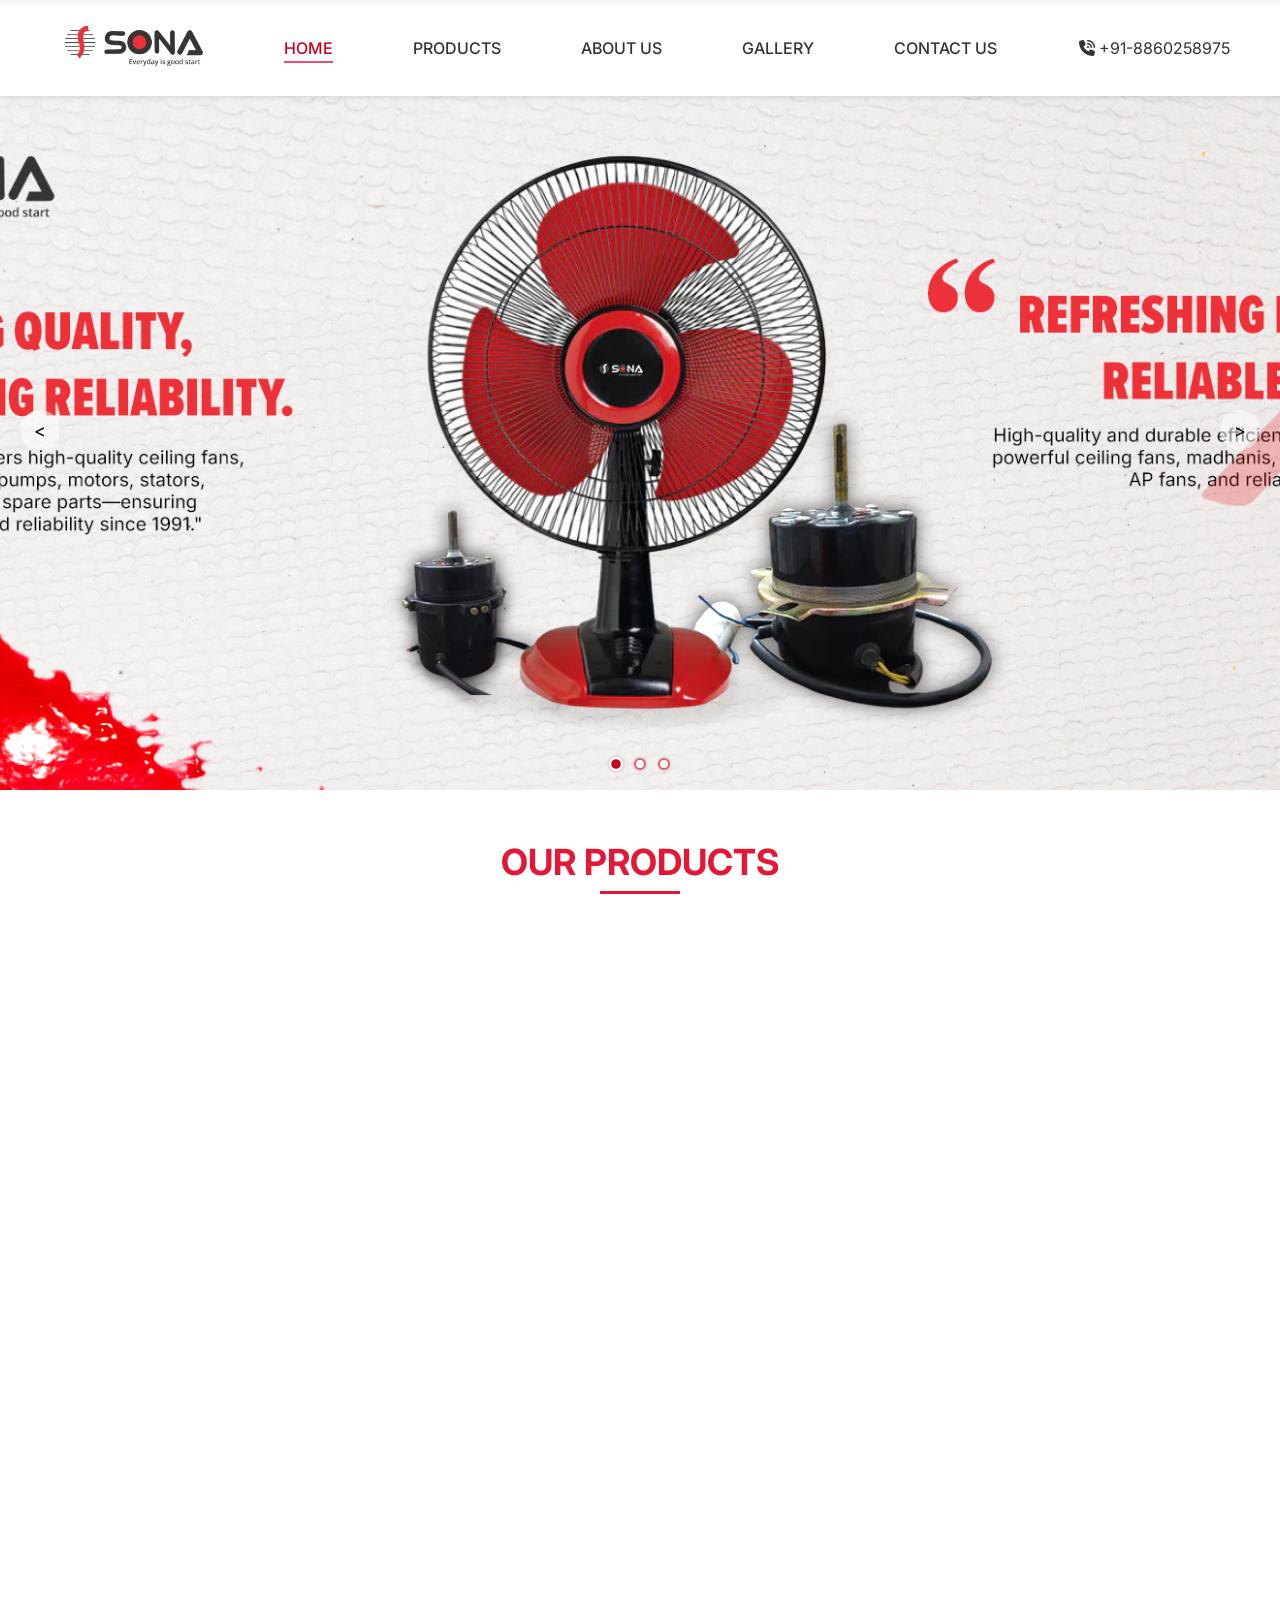
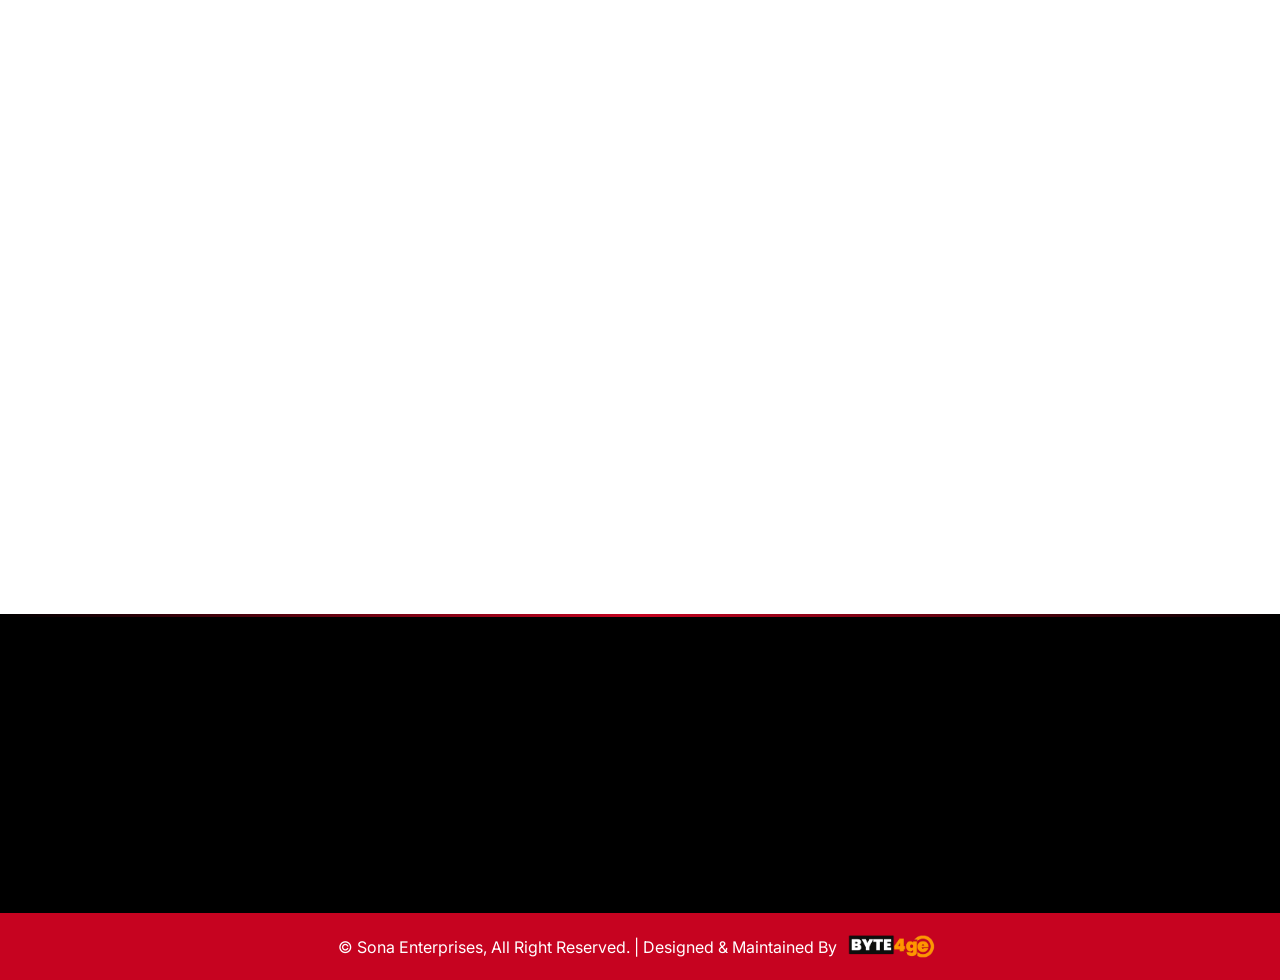
<file: index.html>
<!DOCTYPE html>
<html lang="en">
  <head>
    <meta charset="UTF-8" />
    <meta name="viewport" content="width=device-width, initial-scale=1.0" />
    <title>Sona Enterprises - Everyday is good start</title>
    <!-- Open Graph Meta Tags -->
<meta property="og:title" content="Sona Enterprises - Everyday is good start">
<meta property="og:description" content="Trusted since 1991, Sona Enterprises manufactures high-quality motors, fans, immersion rods, and more.">
<meta property="og:image" content="https://demo-se.byte4ge.in/assets/images/logo/ico.png?V=77.png">
<meta property="og:url" content="https://www.sonaenterprises.in">
<meta property="og:type" content="website">
<meta property="og:site_name" content="Sona Enterprises">
<link rel="icon" href="/assets/images/logo/ico.png?V=77.png" type="image/png" />


<link rel="preconnect" href="https://fonts.googleapis.com">
<link rel="preconnect" href="https://fonts.gstatic.com" crossorigin>
<link href="https://fonts.googleapis.com/css2?family=Inter:ital,opsz,wght@0,14..32,100..900;1,14..32,100..900&display=swap" rel="stylesheet">
<!-- AOS Animation Library -->
<link href="https://unpkg.com/aos@2.3.1/dist/aos.css" rel="stylesheet">
<link rel="stylesheet" href="https://cdnjs.cloudflare.com/ajax/libs/font-awesome/6.7.2/css/all.min.css" integrity="sha512-Evv84Mr4kqVGRNSgIGL/F/aIDqQb7xQ2vcrdIwxfjThSH8CSR7PBEakCr51Ck+w+/U6swU2Im1vVX0SVk9ABhg==" crossorigin="anonymous" referrerpolicy="no-referrer" />

<link rel="stylesheet" href="assets/css/style.css?v=24" />
  </head>
  <body>
    <!-- Page Loader -->
    <div class="page-loader">
      <div class="loader-spinner"></div>
    </div>
    
    <!-- Scroll Progress Indicator -->
    <div class="scroll-progress-container">
      <div class="scroll-progress-bar"></div>
    </div>
    
    <!-- Header Section -->
    <header>
      <div class="logo">
        <div class="logo-text">
          <img src="assets/images/logo.png?V=77.png" width="170" alt="" class="logo-img" />
        </div>
      </div>
      <div class="nav-container">
        <nav>
          <ul>
            <li><a href="/#home">HOME</a></li>
            <li><a href="/#products">PRODUCTS</a></li>
            <li><a href="/about.html">ABOUT US</a></li>
            <li><a href="/gallery.html">GALLERY</a></li>
            <li><a href="/contact.html">CONTACT US</a></li>
          </ul>
        </nav>
      </div>
      <div class="contact-email"><i class="fa-solid fa-phone-volume"></i> +91-8860258975</div>
      <div class="hamburger-menu">
        <div class="bar"></div>
        <div class="bar"></div>
        <div class="bar"></div>
      </div>
    </header>

    <!-- Hero Section -->
    <section class="hero" id="home">
      <div class="hero-slider desktop-slider">
        <div class="slide active">
          <img src="assets/images/banners/banner1.png?V=77.png?v=2"/>
        </div>
        <div class="slide">
          <img
            src="assets/images/banners/banner2.png?V=77.png?v=2"
            alt="Premium Kitchen Chimney"
          />
        </div>
        <div class="slide">
          <img src="assets/images/banners/banner3.png?V=77.png?v=2"/>
        </div>
        <div class="slider-nav">
          <button class="prev-btn">&lt;</button>
          <button class="next-btn">&gt;</button>
        </div>
        <div class="dots">
          <span class="dot active" data-slide="0"></span>
          <span class="dot" data-slide="1"></span>
          <span class="dot" data-slide="2"></span>
        </div>
      </div>

      <!-- Mobile Slider -->
      <div class="hero-slider mobile-slider">
        <div class="mobile-slides-container">
          <div class="mobile-slide active">
            <img src="assets/images/banners/m-banner1.png?V=77.png?v=2" alt="Sona Kitchen Chimney" />
          </div>
          <div class="mobile-slide">
            <img src="assets/images/banners/m-banner2.png?V=77.png?v=2" alt="Premium Kitchen Chimney" />
          </div>
          <div class="mobile-slide">
            <img src="assets/images/banners/m-banner3.png?V=77.png?v=2" alt="Sleek Designer Chimney" />
          </div>
        </div>
        <div class="mobile-dots">
          <span class="mobile-dot active" data-slide="0"></span>
          <span class="mobile-dot" data-slide="1"></span>
          <span class="mobile-dot" data-slide="2"></span>
        </div>
      </div>
    </section>

    <!-- Products Section -->
    <section class="products" id="products">
      <h2>OUR PRODUCTS</h2>
      <div class="product-grid">
        <div class="product-card" data-aos="fade-up" data-aos-delay="100">
          <div class="product-image-container">
            <img
              src="assets/images/products/stator/stator2.png?V=77.png"
              alt="Ceiling Fan"
            />
          </div>
          <div class="product-info">
            <h3>FAN STATOR</h3>
            <p>Enhance your ceiling fan's performance with our high-quality Ceiling Fan Stators, designed for efficiency and durability.</p>
          </div>
          <a href="products.html#fanStatorSection" class="know-more-btn">Know More</a>
        </div>
        <div class="product-card" data-aos="fade-up" data-aos-delay="100">
          <div class="product-image-container">
            <img
              src="assets/images/products/motors/main.png?V=77.png"
              alt="Ceiling Fan"
            />
          </div>
          <div class="product-info">
            <h3>MOTORS</h3>
            <p>Available in 5 Sut, 6 Sut, 1 Inch Bullet (Ring/Latkan), 1 Inch Mini (25mm), 1 Ten (28mm), and 1 Inch Kit (3-Speed/Single Speed) with aluminium and copper winding options</p>
          </div>
          <a href="products.html#motorSection" class="know-more-btn">Know More</a>
        </div>
        <div class="product-card" data-aos="fade-up" data-aos-delay="200">
          <div class="product-image-container">
            <img
              src="assets/images/products/2.png?V=77.png"
              alt="Table Fan"
            />
          </div>
          <div class="product-info">
            <h3>FANS</h3>
            <p>High-performance Bullet Farata available in (16"), All-Purpose Fans (12"), and Ceiling Fans (24", 48") for powerful airflow, efficient cooling, durability and long lasting.</p>
          </div>
          <a href="products.html#FanSection" class="know-more-btn">Know More</a>
        </div>
        <div class="product-card" data-aos="fade-up" data-aos-delay="300">
          <div class="product-image-container">
            <img
              src="assets/images/products/rod/main.png?V=77.png"
              alt="Pedestal Fan"
            />
          </div>
          <div class="product-info">
            <h3>IMMERSION ROD</h3>
            <p>Available in 1000W, 1500W, and 2000W, featuring spiral and Bajaj designs, with waterproof and non-waterproof options in copper, brass, and SS (204, 304)</p>
          </div>
          <a href="products.html#ImmersionRodSection" class="know-more-btn">Know More</a>
        </div>
        <div class="product-card" data-aos="fade-up" data-aos-delay="100">
          <div class="product-image-container">
            <img
              src="assets/images/products/coolerPump/main.png?V=77.png"
              alt="Ceiling Fan"
            />
          </div>
          <div class="product-info">
            <h3>COOLER PUMPS</h3>
            <p>Available in 12W, 18W, and 40W, designed for efficient water circulation and durability</p>
          </div>
          <a href="products.html#CoolerPumpSection" class="know-more-btn">Know More</a>
        </div>
        <div class="product-card" data-aos="fade-up" data-aos-delay="200">
          <div class="product-image-container">
            <img
              src="assets/images/products/coolerBlades/main.png?V=77.png"
              alt="Table Fan"
            />
          </div>
          <div class="product-info">
            <h3>PLASTIC SPARES</h3>
            <p>Durable and high-performance blades designed for efficient airflow and cooling</p>
          </div>
          <a href="products.html#CoolerBladeSection" class="know-more-btn">Know More</a>
        </div>
        <div class="product-card" data-aos="fade-up" data-aos-delay="300">
          <div class="product-image-container">
            <img
              src="assets/images/products/wire/main.png?V=77.png"
              alt="Pedestal Fan"
            />
          </div>
          <div class="product-info">
            <h3>WIRE BUNDLES</h3>
            <p>High-quality 2-core and 3-core bundles with OD > 5mm, ensuring safety and reliability.</p>
          </div>
          <a href="products.html#wireBundleSection" class="know-more-btn">Know More</a>
        </div>
      </div>
    </section>

  

    <!-- About Section -->
    <section class="about-section" id="about">
      <div class="about-container">
        <div class="about-layout">
          <div class="main-about-image" data-aos="fade-right" data-aos-duration="1000">
                <img
                src="assets/images/about/about3.png?V=77.png"
                alt="Optimus Neo Fan"
                />
          </div>
          
          <div class="about-content" data-aos="fade-left" data-aos-duration="1000">
            <h2>ABOUT</h2>
            <p>
              Established in 1991, Sona Enterprises is a trusted name in the electrical goods manufacturing industry. With over three decades of expertise, we specialize in producing high-quality immersion rods, cooler pumps, ceiling fans, madhanis, motors, stators, AP fans, and spare parts such as cooler blades and connectors.
              <br>
With a strong distribution network and a customer-first approach, we continue to power homes and businesses with excellence.


            </p>
            <div class="small-products-grid">
              <div class="small-product" data-aos="zoom-in" data-aos-delay="100">
                <img
                  src="assets/images/about/about4.png?V=77.png"
                  alt="Solarium Qube IOT"
                />
              </div>
              <div class="small-product" data-aos="zoom-in" data-aos-delay="200">
                <img
                  src="assets/images/about/about2.png?V=77.png"
                  alt="Designer Fan"
                />
              </div>
              <div class="small-product" data-aos="zoom-in" data-aos-delay="300">
                <img
                  src="assets/images/about/about1.png?V=77.png"
                  alt="Energion Fan"
                />
              </div>
              <div class="small-product" data-aos="zoom-in" data-aos-delay="400">
                <img
                  src="assets/images/about/about5.png?V=77.png"
                  alt="Designer Fan"
                />
              </div>
            </div>
          </div>
        </div>
      </div>
    </section>

    <!-- Contact Form Section -->
    <section class="contact-form" id="contact">
      <h2 data-aos="fade-up">Contact Us</h2>
      <div class="contact-container">
        <div class="logo-container" data-aos="fade-right">
          <img
            src="assets/images/logo.png?V=77.png"
            alt="Sona Enterprises Logo"
            class="contact-logo"
          />
        </div>
        <h3 class="contact-heading" data-aos="fade-up">Drop your queries here:</h3>
        <form action="/_controller/ContactFormHandeler.php" method="post" id="query-form">
          <div class="form-group" data-aos="fade-up" data-aos-delay="100">
            <input type="text" id="name" name="name" required />
            <label for="name">Name*</label>
          </div>
          <div class="form-group" data-aos="fade-up" data-aos-delay="200">
            <input type="email" id="email" name="email" required />
            <label for="email">Email*</label>
          </div>
          <div class="form-group" data-aos="fade-up" data-aos-delay="300">
            <input type="tel" id="phone" name="phone" required />
            <label for="phone">Phone Number*</label>
          </div>
          <div class="form-group" data-aos="fade-up" data-aos-delay="400">
            <textarea id="message" name="message" required></textarea>
            <label for="message">Message*</label>
          </div>
          <button type="submit" class="submit-btn" data-aos="fade-up" data-aos-delay="500">SUBMIT</button>
        </form>
      </div>
    </section>

    <!-- Footer Section -->
    <footer class="main-footer">
      <div class="footer-content">
        <div class="footer-column" data-aos="fade-up" data-aos-delay="100">
          <h3 class="footer-heading">Address:</h3>
          <p class="footer-text">
            Office: J - 187 Sector - 1 Bawana, DSIIDC
            Industrial Area, 
            Delhi 110039
            
          </p>
          <h3 class="footer-heading">GSTIN</h3>
          <p class="footer-text">
            07AAKPJ4486D1ZM
            
          </p>
        </div>

        <div class="footer-column" data-aos="fade-up" data-aos-delay="200">
          <h3 class="footer-heading">Quick Links</h3>
          <ul class="footer-links">
            <li><a href="/#home">Home</a></li>
            <li><a href="/#about">About Us</a></li>
            <li><a href="/#contact">Contact Us</a></li>
            <li><a href="/#products">Products</a></li>
          </ul>
        </div>

        <div class="footer-column" data-aos="fade-up" data-aos-delay="300">
          <h3 class="footer-heading">Customer Supports</h3>
          <p class="footer-text">
            Phone No: +91-8860258975, 011-23616365<br />Email: jvarun@gmail.com
          </p>
        </div>
      </div>

      <div class="copyright-bar">
        <p class="copyright-text">
          © Sona Enterprises, All Right Reserved. | Designed & Maintained By
          <a href="https://byte4ge.com"
            ><img
              src="assets/images/logo/byte4ge.png?V=77.png"
              width="100"
              alt="Byte4ge"
          /></a>
        </p>
      </div>
    </footer>

    
    <script src="https://unpkg.com/aos@2.3.1/dist/aos.js"></script>
    <script src="https://code.jquery.com/jquery-3.6.0.min.js"></script>
    <script src="assets/js/script.js?v=23"></script>
  </body>
</html>
</file>
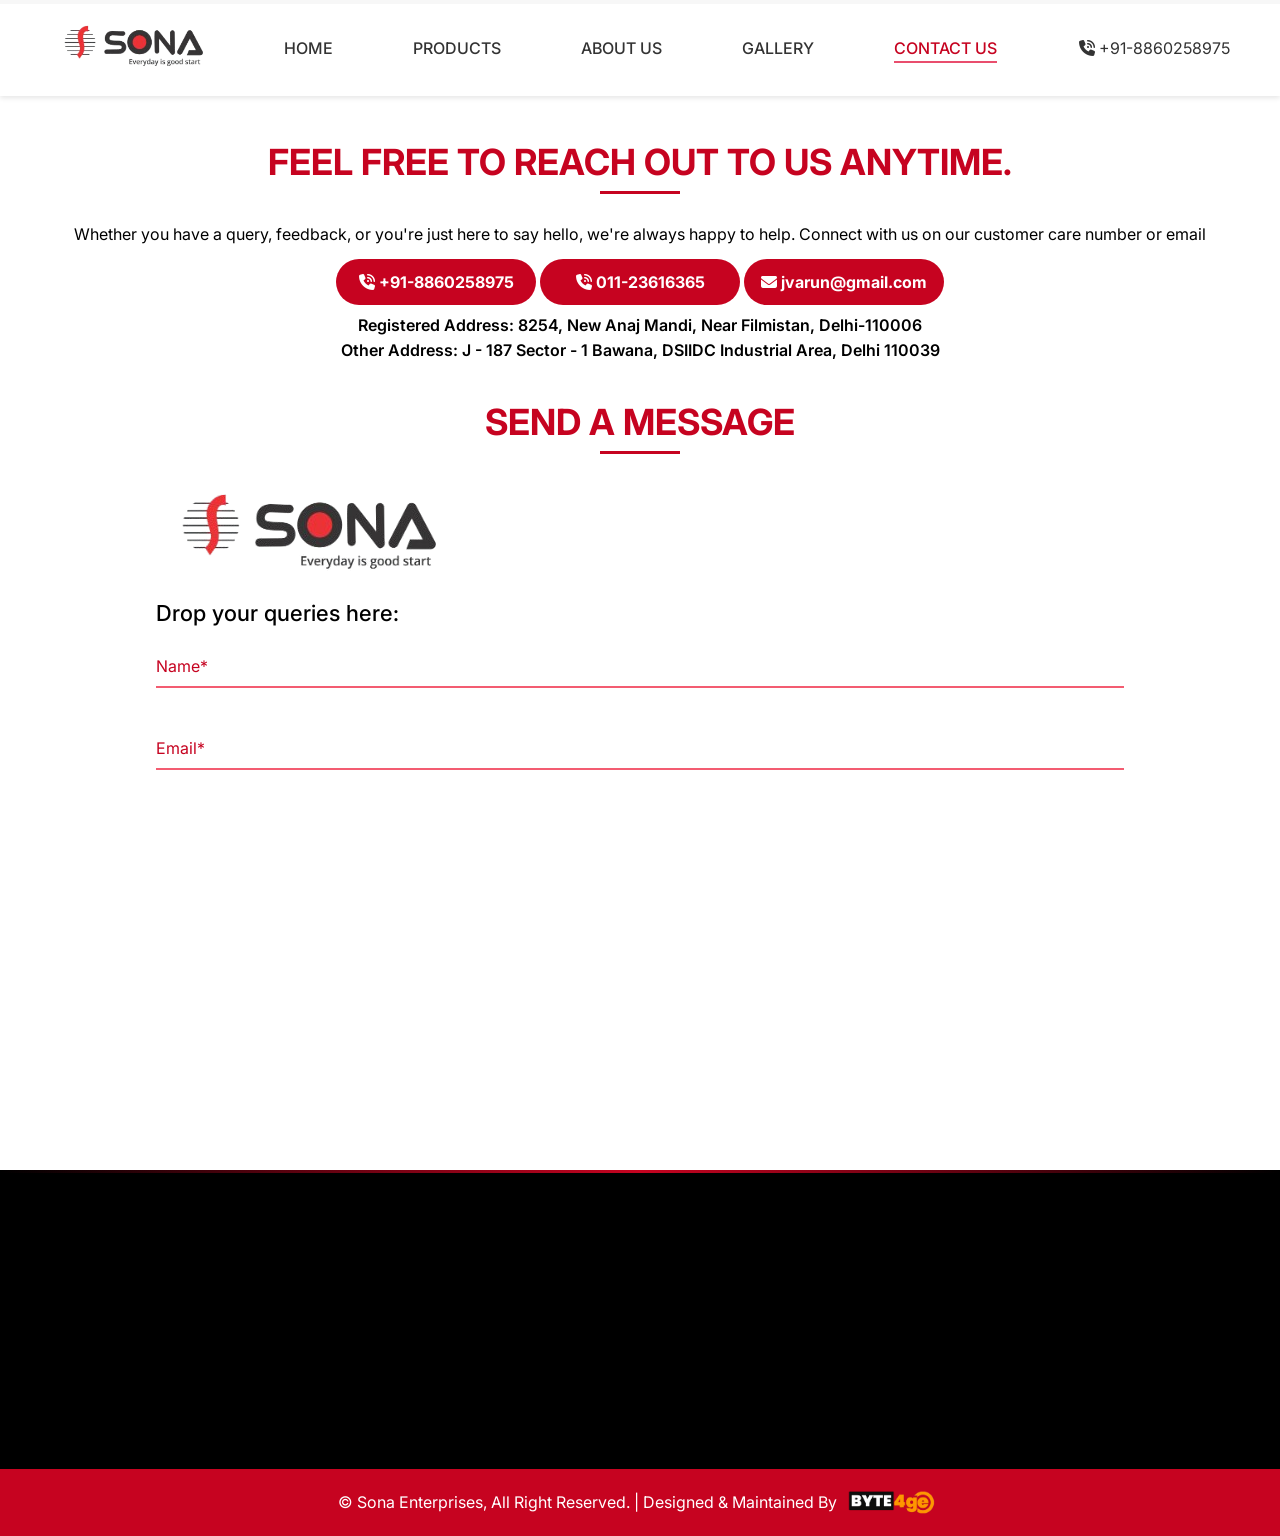
<file: contact.html>
<!DOCTYPE html>
<html lang="en">
  <head>
    <meta charset="UTF-8" />
    <meta name="viewport" content="width=device-width, initial-scale=1.0" />
    <title>Sona Enterprises - Powering Innovation, Crafting Excellence</title>
    <!-- Open Graph Meta Tags -->
<meta property="og:title" content="Sona Enterprises - Powering Innovation, Crafting Excellence">
<meta property="og:description" content="Trusted since 1991, Sona Enterprises manufactures high-quality motors, fans, immersion rods, and more.">
<meta property="og:image" content="https://www.sonaenterprise.in/og-image.jpg">
<meta property="og:url" content="https://www.sonaenterprises.in">
<meta property="og:type" content="website">
<meta property="og:site_name" content="Sona Enterprises">
<link rel="icon" href="assets/images/logo/ico.png" type="image/png" />

    <link rel="stylesheet" href="assets/css/style.css?v=23" />
    <link rel="preconnect" href="https://fonts.googleapis.com">
<link rel="preconnect" href="https://fonts.gstatic.com" crossorigin>
<link href="https://fonts.googleapis.com/css2?family=Inter:ital,opsz,wght@0,14..32,100..900;1,14..32,100..900&display=swap" rel="stylesheet">
    <!-- AOS Animation Library -->
    <link href="https://unpkg.com/aos@2.3.1/dist/aos.css" rel="stylesheet">

    <link rel="stylesheet" href="https://cdnjs.cloudflare.com/ajax/libs/font-awesome/6.7.2/css/all.min.css" integrity="sha512-Evv84Mr4kqVGRNSgIGL/F/aIDqQb7xQ2vcrdIwxfjThSH8CSR7PBEakCr51Ck+w+/U6swU2Im1vVX0SVk9ABhg==" crossorigin="anonymous" referrerpolicy="no-referrer" />
  </head>
  <body>
    <!-- Page Loader -->
    <div class="page-loader">
      <div class="loader-spinner"></div>
    </div>
    
    <!-- Scroll Progress Indicator -->
    <div class="scroll-progress-container">
      <div class="scroll-progress-bar"></div>
    </div>
    
    <!-- Header Section -->
    <header>
      <div class="logo">
        <div class="logo-text">
          <img src="assets/images/logo.png" width="170" alt="" class="logo-img" />
        </div>
      </div>
      <div class="nav-container">
        <nav>
          <ul>
            <li><a href="/#home">HOME</a></li>
            <li><a href="/#products">PRODUCTS</a></li>
            <li><a href="/about.html">ABOUT US</a></li>
            <li><a href="/gallery.html">GALLERY</a></li>
            <li><a href="/contact.html">CONTACT US</a></li>
          </ul>
        </nav>
      </div>
      <div class="contact-email"><i class="fa-solid fa-phone-volume"></i> +91-8860258975</div>
      <div class="hamburger-menu">
        <div class="bar"></div>
        <div class="bar"></div>
        <div class="bar"></div>
      </div>
    </header>

<style>
    .call-btn{
    display: inline-block;
    background: linear-gradient(to bottom, #c60320, #c60320);
    color: white;
    padding: 13px 0;
    width: 200px;
    border-radius: 30px;
    text-decoration: none;
    font-weight: bold;
    font-size: 16px;
    text-align: center;
    transition: all 0.2s cubic-bezier(0.175, 0.885, 0.32, 1.275);
    position: relative;
    bottom: 10px;
    margin: 25px auto 0 auto;
    z-index: 3;
    }

    .call-btn:hover{
    transform: scale(1.05) translateY(-5px);    
    background: linear-gradient(to bottom, #e30a2e, #c60320);
}


.address{
    margin:0 0 5px 0;
    font-size: 16px;
    font-weight: 600;
}
.address2{
    margin:0 0 40px 0;
    font-size: 16px;
    font-weight: 600;
}
</style>

  
    <!-- Contact Form Section -->
    <section class="contact-form" id="contact">
        <div class="contact-details">
            <h2>Feel free to reach out to us anytime.</h2>
            <p>Whether you have a query, feedback, or you're just here to say hello, we're always happy to help. Connect with us on our customer care number or email</p>
            <a href="tel:+91-8860258975" class="call-btn"><i class="fa-solid fa-phone-volume"></i> +91-8860258975</a>
            <a href="tel:011-23616365" class="call-btn"><i class="fa-solid fa-phone-volume"></i> 011-23616365</a>
            <a href="mailto:jvarun@gmail.com" class="call-btn"><i class="fa-solid fa-envelope"></i> jvarun@gmail.com</a>
            <p class="address">Registered Address: 8254, New Anaj Mandi, Near Filmistan, Delhi-110006</p>
            <p class="address2">Other Address: J - 187 Sector - 1 Bawana, DSIIDC Industrial Area, Delhi 110039</p>
           
        </div>
      <h2 data-aos="fade-up">Send a message</h2>
      <div class="contact-container">
        <div class="logo-container" data-aos="fade-right">
          <img
            src="assets/images/logo.png"
            alt="Sona Enterprises Logo"
            class="contact-logo"
          />
        </div>
        <h3 class="contact-heading" data-aos="fade-up">Drop your queries here:</h3>
        <form action="/_controller/ContactFormHandeler.php" method="post" id="query-form">
          <div class="form-group" data-aos="fade-up" data-aos-delay="100">
            <input type="text" id="name" name="name" required />
            <label for="name">Name*</label>
          </div>
          <div class="form-group" data-aos="fade-up" data-aos-delay="200">
            <input type="email" id="email" name="email" required />
            <label for="email">Email*</label>
          </div>
          <div class="form-group" data-aos="fade-up" data-aos-delay="300">
            <input type="tel" id="phone" name="phone" required />
            <label for="phone">Phone Number*</label>
          </div>
          <div class="form-group" data-aos="fade-up" data-aos-delay="400">
            <textarea id="message" name="message" required></textarea>
            <label for="message">Message*</label>
          </div>
          <button type="submit" class="submit-btn" data-aos="fade-up" data-aos-delay="500">SUBMIT</button>
        </form>
      </div>
    </section>

     <!-- Footer Section -->
     <footer class="main-footer">
      <div class="footer-content">
        <div class="footer-column" data-aos="fade-up" data-aos-delay="100">
          <h3 class="footer-heading">Address:</h3>
          <p class="footer-text">
            Office: J - 187 Sector - 1 Bawana, DSIIDC
            Industrial Area, 
            Delhi 110039
            
          </p>
          <h3 class="footer-heading">GSTIN</h3>
          <p class="footer-text">
            07AAKPJ4486D1ZM
            
          </p>
        </div>

        <div class="footer-column" data-aos="fade-up" data-aos-delay="200">
          <h3 class="footer-heading">Quick Links</h3>
          <ul class="footer-links">
            <li><a href="/#home">Home</a></li>
            <li><a href="/#about">About Us</a></li>
            <li><a href="/#contact">Contact Us</a></li>
            <li><a href="/#products">Products</a></li>
          </ul>
        </div>

        <div class="footer-column" data-aos="fade-up" data-aos-delay="300">
          <h3 class="footer-heading">Customer Supports</h3>
          <p class="footer-text">
            Phone No: +91-8860258975, 011-23616365<br />Email: jvarun@gmail.com
          </p>
        </div>
      </div>

      <div class="copyright-bar">
        <p class="copyright-text">
          © Sona Enterprises, All Right Reserved. | Designed & Maintained By
          <a href="https://byte4ge.com"
            ><img
              src="assets/images/logo/byte4ge.png?V=77.png"
              width="100"
              alt="Byte4ge"
          /></a>
        </p>
      </div>
    </footer>
     


    
    <script src="https://unpkg.com/aos@2.3.1/dist/aos.js"></script>
    <script src="https://code.jquery.com/jquery-3.6.0.min.js"></script>
    <script src="assets/js/script.js"></script>
  </body>
</html>
</file>
<file: assets/css/style.css>
/* Global Styles */
* {
    margin: 0;
    padding: 0;
    box-sizing: border-box;
    /* font-family: "poppins", sans-serif; */
    font-family: "Inter", sans-serif;
}

body {
    overflow-x: hidden;
    width: 100%;
    max-width: 100%;
    position: relative;
    padding-top: 70px; /* Adjust based on your header height */
}

html {
    overflow-x: hidden;
    max-width: 100%;
    scroll-behavior: smooth;
    -webkit-font-smoothing: antialiased;
    -moz-osx-font-smoothing: grayscale;
}

/* Custom Scrollbar Styling */
::-webkit-scrollbar {
    width: 12px;
}

::-webkit-scrollbar-track {
    background: #f0f0f0;
    border-radius: 10px;
    box-shadow: inset 0 0 5px rgba(0, 0, 0, 0.1);
}

::-webkit-scrollbar-thumb {
    background: linear-gradient(45deg, #c60320, #ff3352);
    border-radius: 10px;
    border: 2px solid #f0f0f0;
    background-size: 400% 400%;
    animation: scrollbarGradient 3s ease infinite;
}

::-webkit-scrollbar-thumb:hover {
    background: linear-gradient(45deg, #a00018, #e3001e);
    border-width: 1px;
    box-shadow: 0 0 8px rgba(198, 3, 32, 0.7);
}

@keyframes scrollbarGradient {
    0% {
        background-position: 0% 50%;
    }
    50% {
        background-position: 100% 50%;
    }
    100% {
        background-position: 0% 50%;
    }
}

/* Firefox Scrollbar */
* {
    scrollbar-width: thin;
    scrollbar-color: #c60320 #f0f0f0;
}

/* Prevent scrolling when mobile menu is open */
body.no-scroll {
    overflow: hidden;
}

/* Custom Animations */
@keyframes float {
    0% {
        transform: translateY(0px);
    }
    50% {
        transform: translateY(-5px);
    }
    100% {
        transform: translateY(0px);
    }
}

@keyframes pulse {
    0% {
        transform: scale(1);
    }
    50% {
        transform: scale(1.03);
    }
    100% {
        transform: scale(1);
    }
}

@keyframes fadeIn {
    from {
        opacity: 0;
    }
    to {
        opacity: 1;
    }
}

@keyframes slideInFromLeft {
    0% {
        transform: translateX(-50%);
        opacity: 0;
    }
    100% {
        transform: translateX(0);
        opacity: 1;
    }
}

@keyframes slideInFromRight {
    0% {
        transform: translateX(50%);
        opacity: 0;
    }
    100% {
        transform: translateX(0);
        opacity: 1;
    }
}

@keyframes spinner {
    0% { transform: rotate(0deg); }
    100% { transform: rotate(360deg); }
}

/* Header Styles */
header {
    display: grid;
    grid-template-columns: 1fr auto 1fr;
    align-items: center;
    padding: 20px 50px;
    background-color: white;
    box-shadow: 0 2px 5px rgba(0,0,0,0.1);
    animation: fadeIn 0.5s ease-out;
    position: fixed;
    top: 0;
    left: 0;
    width: 100%;
    z-index: 1000;
    transition: all 0.3s ease;
}

.logo {
    display: flex;
    align-items: center;
    grid-column: 1;
    justify-self: start;
}

.logo-img {
    animation: pulse 2s infinite ease-in-out;
}

.logo-text h1 {
    color: #e94e6d;
    font-size: 24px;
    font-weight: bold;
    line-height: 1;
}

.logo-text h2 {
    color: #e94e6d;
    font-size: 18px;
    font-weight: normal;
    line-height: 1;
}

/* Hamburger Menu Styles */
.hamburger-menu {
    display: none;
    flex-direction: column;
    justify-content: space-between;
    width: 30px;
    height: 21px;
    cursor: pointer;
    z-index: 1001;
}

.hamburger-menu:hover, 
.hamburger-menu:active {
    opacity: 0.8;
}

.hamburger-menu .bar {
    height: 3px;
    width: 100%;
    background-color: #c60320;
    border-radius: 3px;
    transition: all 0.3s ease;
}

.hamburger-menu.active .bar:nth-child(1) {
    transform: translateY(9px) rotate(45deg);
}

.hamburger-menu.active .bar:nth-child(2) {
    opacity: 0;
}

.hamburger-menu.active .bar:nth-child(3) {
    transform: translateY(-9px) rotate(-45deg);
}

/* Desktop navigation styles */
.nav-container {
    display: flex;
    align-items: center;
    grid-column: 2;
    justify-content: center;
}

.contact-email {
    grid-column: 3;
    text-align: right;
    font-size: 16px;
    color: #333;
    animation: fadeIn 0.5s ease-out 0.3s forwards;
    opacity: 1;
    justify-self: end;
    margin-right: 0;
    position: absolute;
    right: 50px;
    top: 50%;
    transform: translateY(-50%);
}

nav ul {
    display: flex;
    list-style: none;
}

nav ul li {
    margin: 0 40px;
    position: relative;
    animation: fadeIn 0.3s ease-out forwards;
    opacity: 0;
}

nav ul li:nth-child(1) { animation-delay: 0.1s; }
nav ul li:nth-child(2) { animation-delay: 0.2s; }
nav ul li:nth-child(3) { animation-delay: 0.3s; }
nav ul li:nth-child(4) { animation-delay: 0.4s; }

nav ul li a {
    text-decoration: none;
    color: #333;
    font-weight: 500;
    font-size: 16px;
    transition: color 0.2s ease;
    padding-bottom: 5px;
    position: relative;
}

nav ul li a:hover {
    color: #e94e6d;
}

nav ul li a::after {
    content: '';
    position: absolute;
    width: 0;
    height: 2px;
    background: #e94e6d;
    bottom: 0;
    left: 0;
    transition: width 0.2s ease;
}

nav ul li a:hover::after {
    width: 100%;
}

/* Active navigation link styling */
nav ul li a.active {
    color: #c60320;
}

nav ul li a.active::after {
    width: 100%;
}

/* Hero Section Styles */
.hero {
  
    position: relative;
    height:80vh;
    width: 100%;
    overflow: hidden;
    background-color: white;
}

.hero-slider {
    width: 100%;
    height: 100%;
    position: relative;
    background-color: white;
}

.slide {
    width: 100%;
    height: 100%;
    position: absolute;
    top: 0;
    left: 0;
    opacity: 0;
    transition: opacity 0.5s ease;
    background-color: white;
    display: flex;
    align-items: center;
    justify-content: center;
}

.slide.active {
    opacity: 1;
}

.slide img {
    width: 100%;
    height: 100%;
    object-fit: cover;
    object-position: center;
}

.slider-nav {
    position: absolute;
    top: 50%;
    left: 0;
    right: 0;
    transform: translateY(-50%);
    display: flex;
    justify-content: space-between;
    padding: 0 20px;
    z-index: 15;
}

.slider-nav button {
    background-color: rgba(255, 255, 255, 0.5);
    border: none;
    width: 40px;
    height: 40px;
    border-radius: 50%;
    font-size: 18px;
    cursor: pointer;
    transition: all 0.2s ease;
}

.slider-nav button:hover {
    background-color: rgba(255, 255, 255, 0.9);
    transform: scale(1.1);
    box-shadow: 0 0 10px rgba(0, 0, 0, 0.2);
}

.dots {
    position: absolute;
    bottom: 20px;
    left: 50%;
    transform: translateX(-50%);
    display: flex;
    z-index: 15;
}

.dot {
    width: 12px;
    height: 12px;
    border-radius: 50%;
    background-color: rgba(255, 255, 255, 0.5);
    border: 2px solid rgba(198, 3, 32, 0.6);
    margin: 0 6px;
    cursor: pointer;
    transition: all 0.2s ease;
    box-shadow: 0 0 3px rgba(0, 0, 0, 0.3);
}

.dot:hover {
    background-color: rgba(255, 255, 255, 0.8);
    transform: scale(1.2);
}

.dot.active {
    background-color: #c60320;
    border-color: white;
    transform: scale(1.2);
}

/* Products Section Styles */
.products {
    padding: 50px 0;
    text-align: center;
    /* background-color: #f8f8f8; */
}

.products h2 {
    font-size: 36px;
    margin-bottom: 40px;
    color: #e21836;
    text-transform: uppercase;
    font-weight: bold;
    position: relative;
}

.products h2::after {
    content: '';
    position: absolute;
    bottom: -10px;
    left: 50%;
    transform: translateX(-50%);
    width: 80px;
    height: 3px;
    background-color: #e21836;
    animation: pulse 1.5s infinite;
}

.product-grid {
    display: flex;
    flex-wrap: wrap;
    justify-content: center;
    gap: 80px;
    padding: 0 50px;
    max-width: 90%;
    margin: 0 auto;
}

.product-card {
    width: 445px;
    height: 645px;
    border-radius: 16px;
    overflow: hidden;
    background-color: white;
    display: flex;
    flex-direction: column;
    position: relative;
    box-shadow: 0 4px 4px rgba(0, 0, 0, 0.25);
    margin-bottom: 20px;
    background-image: url(/assets/images/product-card-bg.png);
    transition: transform 0.3s ease, box-shadow 0.3s ease;
    /* border: 2px solid transparent; */
    perspective: 1000px;
}

.product-card::before {
    content: '';
    position: absolute;
    top: 0;
    left: 0;
    width: 100%;
    height: 100%;
    background: linear-gradient(135deg, rgba(198, 3, 32, 0), rgba(198, 3, 32, 0));
    z-index: 1;
    transition: background 0.5s ease;
    pointer-events: none;
}

.product-card:hover {
    transform: translateY(-10px) rotateX(3deg);
    box-shadow: 0 20px 40px rgba(0, 0, 0, 0.2);
    /* border: 2px solid rgba(198, 3, 32, 0.3); */
}

.product-card:hover::before {
    background: linear-gradient(135deg, rgba(198, 3, 32, 0.1), rgba(198, 3, 32, 0));
}

.product-card::after {
    content: '';
    position: absolute;
    top: -100%;
    left: -100%;
    width: 50%;
    height: 50%;
    background: rgba(255, 255, 255, 0.1);
    transform: rotate(45deg);
    transition: all 0.4s ease;
    opacity: 0;
}

.product-card:hover::after {
    top: 120%;
    left: 120%;
    opacity: 0.8;
}

.product-image-container {
    height: 355.5px;
    display: flex;
    align-items: center;
    justify-content: center;
    padding: 20px;
    position: relative;
    overflow: hidden;
    z-index: 2;
    transition: transform 0.3s ease;
}

.product-card:hover .product-image-container {
    transform: translateZ(20px);
}

.product-card img {
    width: 80%;
    max-height: 266px;
    object-fit: contain;
    display: block;
    margin: 0 auto;
    transition: transform 0.3s cubic-bezier(0.175, 0.885, 0.32, 1.275), filter 0.3s ease;
    filter: drop-shadow(0 5px 15px rgba(0, 0, 0, 0.1));
}

.product-card:hover img {
    transform: scale(1.1) rotate(3deg) translateZ(10px);
    filter: drop-shadow(0 10px 20px rgba(0, 0, 0, 0.15));
}

.product-info {
    padding: 0 20px;
    text-align: left;
    margin-top: 25px;
    position: relative;
    z-index: 2;
    transition: transform 0.2s ease;
    text-align: center;
}

.product-card:hover .product-info {
    transform: translateY(-5px) translateZ(10px);
}

.product-info h3 {
    color: #707070;
    font-size: 16px;
    line-height: 1.3;
    font-weight: 400;
    margin-bottom: 50px;
    /* text-align: left; */
    
    transition: color 0.2s ease;
}

.product-card:hover .product-info h3 {
    color: #444444;
}

.know-more-btn {
    display: block;
    margin: auto;
    background: linear-gradient(to bottom, #c60320, #c60320);
    color: white;
    padding: 13px 0;
    width: 150px;
    border-radius: 30px;
    text-decoration: none;
    font-weight: bold;
    font-size: 16px;
    text-align: center;
    transition: all 0.2s cubic-bezier(0.175, 0.885, 0.32, 1.275);
    box-shadow: 0 0 4px rgba(255, 255, 255, 1), 0 4px 4px rgba(0, 0, 0, 0.15);
    position: relative;
    bottom: 20px;
    margin: 35px auto 0 auto;
    /* overflow: hidden; */
    z-index: 3;
}

.product-card:hover .know-more-btn {
    transform: scale(1.05) translateY(-5px);
    box-shadow: 0 0 15px rgba(198, 3, 32, 0.5), 0 8px 15px rgba(0, 0, 0, 0.2);
    background: linear-gradient(to bottom, #e30a2e, #c60320);
}

.know-more-btn::before {
    content: '';
    position: absolute;
    top: 0;
    left: -100%;
    width: 100%;
    height: 100%;
    background: linear-gradient(90deg, transparent, rgba(255, 255, 255, 0.3), transparent);
    transition: 0.3s;
}

.know-more-btn:hover::before {
    left: 100%;
}

.know-more-btn:hover {
    background-color: #a30016;
    transform: scale(1.05);
    box-shadow: 0 0 8px rgba(255, 255, 255, 1), 0 8px 8px rgba(0, 0, 0, 0.2);
}

/* About Section Styles */
.about-section {
    padding: 70px 0;
    text-align: center;
    /* background-color: #f9f9f9; */
}

.about-section h2 {
    font-size: 36px;
    /* margin-bottom: 40px; */
    color: #c60320;
    text-transform: uppercase;
    font-weight: bold;
    position: relative;
}

.about-section h2::after {
    content: '';
    position: absolute;
    bottom: -10px;
    left: 0;
    width: 50px;
    height: 3px;
    background-color: #c60320;
    animation: pulse 1.5s infinite;
}

.about-container {
    max-width: 80%;
    margin: 0 auto;
    padding: 0 20px;
}

.about-layout {
    display: flex;
    flex-direction: row;
    gap: 50px;
    align-items: flex-start;
    background-size: cover;
}

.main-about-image {
    flex: 0 0 417px;
    height: 525px;
    border-radius: 10px;
    overflow: hidden;
    /* box-shadow: rgba(0, 0, 0, 0.15) 1.95px 1.95px 2.6px; */
    position: relative;
}

.main-about-image::before {
    content: '';
    position: absolute;
    top: 0;
    left: 0;
    width: 100%;
    height: 100%;
    background: linear-gradient(to bottom, rgba(198, 3, 32, 0.2), transparent);
    z-index: 1;
    opacity: 0;
    transition: opacity 0.3s ease;
}

.main-about-image:hover::before {
    opacity: 1;
}

.main-about-image img {
    width: 100%;
    height: 100%;
    object-fit: cover;
    transition: transform 0.4s ease;
}

.main-about-image:hover img {
    transform: scale(1.05);
}

.about-content {
    flex: 1;
    display: flex;
    flex-direction: column;
    gap: 30px;
    text-align: left;
}

.about-content p {
    color: #121212;
    font-size: 16px;
    line-height: 1.6;
    max-width: 773px;
    margin-top: 20px;
}

.small-products-grid {
    display: grid;
    grid-template-columns: repeat(4, 1fr);
    gap: 20px;
    margin-top: 20px;
}

.small-product {
    height: 237px;
    border-radius: 20px;
    overflow: hidden;
    position: relative;
    transition: transform 0.2s ease, box-shadow 0.2s ease, border 0.2s ease;
    border: 2px solid transparent;
}

.small-product:hover {
    transform: translateY(-5px) scale(1.03) rotateY(3deg);
    box-shadow: 0 15px 30px rgba(0, 0, 0, 0.2);
    border: 2px solid rgba(198, 3, 32, 0.3);
}

.small-product::before {
    content: '';
    position: absolute;
    top: -100%;
    left: -100%;
    width: 50%;
    height: 50%;
    background: rgba(255, 255, 255, 0.2);
    transform: rotate(45deg);
    transition: all 0.4s ease;
    z-index: 2;
    opacity: 0;
}

.small-product:hover::before {
    top: 120%;
    left: 120%;
    opacity: 0.8;
}

.small-product::after {
    content: '';
    position: absolute;
    top: 0;
    left: 0;
    width: 100%;
    height: 100%;
    background: rgba(198, 3, 32, 0);
    transition: background 0.2s ease;
    z-index: 1;
}

.small-product:hover::after {
    background: linear-gradient(135deg, rgba(198, 3, 32, 0.2), rgba(198, 3, 32, 0));
}

.small-product img {
    width: 100%;
    height: 100%;
    object-fit: cover;
    transition: transform 0.3s cubic-bezier(0.175, 0.885, 0.32, 1.275), filter 0.3s ease;
    filter: saturate(0.9);
}

.small-product:hover img {
    transform: scale(1.08);
    filter: saturate(1.1) contrast(1.05);
}

/* Responsive styles for about section */
@media (max-width: 1200px) {
    .about-layout {
        flex-direction: column;
        align-items: center;
    }
    
    .main-about-image {
        flex: 0 0 auto;
        width: 100%;
        max-width: 417px;
    }
    
    .about-content {
        width: 100%;
    }
}

@media (max-width: 768px) {
    .small-products-grid {
        grid-template-columns: repeat(2, 1fr);
        gap: 15px;
    }
    
    .small-product {
    padding: 0 0;

        height: 180px;
    }
    
    /* Fix for images that might cause overflow */
    img {
        max-width: 100%;
        height: auto;
    }
    
    /* Additional fixes for product grid */
    .product-grid {
        display: grid;
        grid-template-columns: 1fr;
        width: 100%;
        max-width: 100%;
        padding: 0 15px;
        box-sizing: border-box;
        margin: 0 auto;
    }
    
    .product-card {
        width: 100%;
        box-sizing: border-box;
    }
    
    /* Ensure product images don't overflow */
    .product-image-container {
        width: 100%;
        overflow: hidden;
    }
    .productDetails-image-container {
        width: 100%;
        overflow: hidden;
    }
    
    /* Fix any potential table overflow */
    table {
        max-width: 100%;
        display: block;
        overflow-x: auto;
    }
    
    /* Fix for any horizontal padding in sections */
    section {
        padding-left: 0;
        padding-right: 0;
        width: 100%;
        max-width: 100%;
        box-sizing: border-box;
    }
    
    /* Specific override for products section */
    .products {
        padding: 50px 0 50px;
    }
    
    /* Remove any fixed widths on container elements */
    .container, 
    .about-container,
    .contact-container,
    .product-container {
        width: 100% !important;
        max-width: 100%;
        padding-left: 15px;
        padding-right: 15px;
        box-sizing: border-box;
    }
    
    /* Enhanced fix for slider on mobile */
    .hero {
        height: 50vh; /* Reduced height for better mobile viewing */
        min-height: 350px;
        background-color: white;
        overflow: hidden;
        margin: 0;
        padding: 0;
    }
    
    .hero-slider {
        width: 100%;
        height: 100%;
        overflow: hidden;
        background-color: white;
        margin: 0;
        padding: 0;
    }
    
    .slide {
        background-color: white;
        display: flex;
        align-items: center;
        justify-content: center;
        height: 100%;
        margin: 0;
        padding: 0;
        top: 0;
        left: 0;
    }
    
    .slide img {
        width: 100%;
        height: 100%;
        object-fit: cover;
        background-color: white;
        max-height: 40vh;
        box-shadow: 0 2px 5px rgba(0, 0, 0, 0.2);
        margin: 0;
        padding: 0;
    }
    
    /* Improved slider navigation for mobile */
    .slider-nav {
        padding: 0 10px;
    }
    
    .slider-nav button {
        width: 30px;
        height: 30px;
        font-size: 14px;
        background-color: rgba(255, 255, 255, 0.7);
    }
    
    .dots {
        bottom: 15px;
    }
    
    .dot {
        width: 10px;
        height: 10px;
        margin: 0 5px;
        border-width: 1.5px;
    }
}

@media (max-width: 576px) {
    .about-section h2 {
        font-size: 28px;
    }
    
    .small-products-grid {
        grid-template-columns: 1fr;
        gap: 15px;
    }
    
    .small-product {
        height: 200px;
    }
    
    .hero {
        height: 35vh;
        width: 100%;
        margin: 0;
        padding: 0;
    }
    
    /* Improved responsive cards for mobile */
    .product-card {
        width: 100%;
        min-height: 280px;
        padding: 15px;
        margin-bottom: 25px;
        border-radius: 12px; 
    }
    
    .product-image-container {
        height: 160px;
        margin-bottom: 10px;
    }
    .productDetails-image-container {
        height: 200px;
        margin-bottom: 10px;
    }
    
    .product-card img {
        max-height: 140px;
        object-fit: contain;
    }
    
    .product-info h3 {
        font-size: 16px;
        line-height: 1.3;
        margin-bottom: 10px; 
    }
    
    .know-more-btn {
        font-size: 14px;
        padding: 6px 12px;
        bottom: 12px;
        border-radius: 6px;
    }
    
    .product-grid {
        grid-template-columns: 1fr;
        gap: 20px;
        padding: 0 15px;
    }
}

/* Additional optimization for extra small screens */
@media (max-width: 375px) {
    .product-card {
        min-height: 260px;
        padding: 12px;
        margin-bottom: 20px;
    }
    
    .product-image-container {
        height: 140px;
    }
    
    .productDetails-image-container {
        height: 140px;
    }
    
    .product-card img {
        max-height: 120px;
    }
    
    .product-info h3 {
        font-size: 15px;
        margin-bottom: 8px;
    }
    
    .know-more-btn {
        font-size: 13px;
        padding: 5px 10px;
        bottom: 10px;
    }
}

/* Contact Form Section Styles */
.contact-form {
    padding: 70px 0;
    text-align: center;
    background-color: #fff;
    position: relative;
}

.contact-form::before {
    content: '';
    position: absolute;
    top: 0;
    left: 0;
    right: 0;
    height: 3px;
    /* background: linear-gradient(90deg, transparent, #c60320, transparent); */
}

.contact-form h2 {
    font-size: 36px;
    margin-bottom: 40px;
    color: #c60320;
    text-transform: uppercase;
    font-weight: bold;
    position: relative;
}

.contact-form h2::after {
    content: '';
    position: absolute;
    bottom: -10px;
    left: 50%;
    transform: translateX(-50%);
    width: 80px;
    height: 3px;
    background-color: #c60320;
    animation: pulse 1.5s infinite;
}

.contact-container {
    max-width: 1008px;
    margin: 0 auto;
    padding: 0 20px;
}

.logo-container {
    display: flex;
    justify-content: flex-start;
    margin-bottom: 20px;
}

.contact-logo {
    max-width: 318px;
    height: auto;
}

.contact-heading {
    text-align: left;
    font-size: 22px;
    margin-bottom: 20px;
    color: #000;
    font-weight: 500;
}

#query-form {
    display: flex;
    flex-direction: column;
    gap: 30px;
}

.form-group {
    position: relative;
    margin-bottom: 10px;
}

.form-group input,
.form-group textarea {
    width: 100%;
    padding: 10px 0;
    font-size: 16px;
    border: none;
    border-bottom: 2px solid #f35c71;
    background: transparent;
    outline: none;
    color: #333;
}

.form-group textarea {
    min-height: 100px;
    resize: vertical;
}

.form-group label {
    position: absolute;
    top: 10px;
    left: 0;
    color: #c60320;
    font-size: 16px;
    pointer-events: none;
    transition: 0.2s ease all;
}

.form-group input:focus ~ label,
.form-group input:valid ~ label,
.form-group textarea:focus ~ label,
.form-group textarea:valid ~ label,
.form-group input.has-value ~ label,
.form-group textarea.has-value ~ label {
    top: -20px;
    font-size: 14px;
}

.submit-btn {
    align-self: flex-start;
    background-color: #c60320;
    color: white;
    border: none;
    border-radius: 50px;
    padding: 12px 40px;
    font-size: 16px;
    font-weight: bold;
    cursor: pointer;
    box-shadow: 0 4px 4px rgba(0, 0, 0, 0.25);
    transition: all 0.2s ease;
    margin-top: 20px;
    text-transform: uppercase;
    letter-spacing: 1px;
    position: relative;
    overflow: hidden;
}

.submit-btn::before {
    content: '';
    position: absolute;
    left: 50%;
    top: 50%;
    width: 0;
    height: 0;
    background: rgba(255, 255, 255, 0.2);
    border-radius: 50%;
    transform: translate(-50%, -50%);
    transition: width 0.4s ease, height 0.4s ease;
}

.submit-btn::after {
    content: '';
    position: absolute;
    top: 0;
    left: -100%;
    width: 100%;
    height: 100%;
    background: linear-gradient(90deg, transparent, rgba(255, 255, 255, 0.3), transparent);
    transition: 0.3s;
}

.submit-btn:hover::after {
    left: 100%;
}

.submit-btn:hover {
    background-color: #a30016;
    transform: translateY(-3px);
    box-shadow: 0 8px 15px rgba(0, 0, 0, 0.3);
}

.submit-btn:hover::before {
    width: 200px;
    height: 200px;
    opacity: 0;
}

.submit-btn:active {
    transform: translateY(0);
    box-shadow: 0 4px 8px rgba(0, 0, 0, 0.25);
}

/* Form validation animations */
.form-group input:valid,
.form-group textarea:valid {
    border-bottom-color: #4CAF50;
}

.form-group input:focus:invalid,
.form-group textarea:focus:invalid {
    border-bottom-color: #f44336;
}

/* Responsive styles for contact form */
@media (max-width: 768px) {
    .contact-logo {
        max-width: 250px;
    }
    
    .contact-heading {
        font-size: 20px;
    }
}

@media (max-width: 576px) {
    .contact-form h2 {
        font-size: 28px;
    }
    
    .contact-logo {
        max-width: 200px;
    }
    
    .submit-btn {
        width: 100%;
    }
}

/* Footer Styles */
.main-footer {
    background-color: #000;
    color: white;
    position: relative;
}

.main-footer::before {
    content: '';
    position: absolute;
    top: 0;
    left: 0;
    right: 0;
    height: 3px;
    background: linear-gradient(90deg, transparent, #c60320, transparent);
}

.footer-content {
    display: flex;
    justify-content: space-between;
    padding: 50px 100px;
    flex-wrap: wrap;
}

.footer-column {
    flex: 0 0 30%;
    margin-bottom: 30px;
}

.footer-heading {
    color: #c60320;
    font-size: 22px;
    margin:10px 0px;
    font-weight: 600;
}

.footer-text {
    color: white;
    line-height: 1.6;
    font-size: 16px;
}

.footer-links {
    list-style: none;
    padding: 0;
}

/* .footer-links li {
    margin-bottom: 12px;
    transform: translateX(-20px);
    opacity: 0;
    transition: all 0.3s ease;
} */

/* .footer-column:hover .footer-links li {
    transform: translateX(0);
    opacity: 1;
} */

/* .footer-column:hover .footer-links li:nth-child(1) { transition-delay: 0.1s; }
.footer-column:hover .footer-links li:nth-child(2) { transition-delay: 0.2s; }
.footer-column:hover .footer-links li:nth-child(3) { transition-delay: 0.3s; }
.footer-column:hover .footer-links li:nth-child(4) { transition-delay: 0.4s; } */

.footer-links a {
    color: white;
    text-decoration: none;
    transition: all 0.2s ease;
    font-size: 16px;
    position: relative;
    display: inline-block;
    padding: 2px 0;
}

.footer-links a::after {
    content: '';
    position: absolute;
    width: 0;
    height: 1px;
    bottom: 0;
    left: 0;
    background-color: #c60320;
    transition: width 0.2s ease;
}

.footer-links a:hover {
    color: #c60320;
    transform: translateX(5px);
}

.footer-links a:hover::after {
    width: 100%;
}

.copyright-bar {
    background-color: #c60320;
    color: white;
    padding: 20px 100px;
    display: flex;
    justify-content: space-between;
    align-items: center;
    position: relative;
}

.copyright-text {
    margin: 0;
    font-size: 16px;
    width: 100%;
    text-align: center;
    display: flex;
    align-items: center;
    justify-content: center;
    flex-wrap: wrap;
}

.copyright-text a {
    display: inline-flex;
    align-items: center;
    margin-left: 5px;
}

.copyright-text img {
    vertical-align: middle;
    position: relative;
    top: -1px;
}

.back-to-top {
    display: inline-block;
    width: 41px;
    height: 50px;
    transition: transform 0.2s ease, opacity 0.2s ease, filter 0.2s ease;
    opacity: 0.7;
    cursor: pointer;
    position: absolute;
    right: 100px;
    animation: float 2s infinite ease-in-out;
}

.back-to-top:hover {
    transform: translateY(-8px);
    opacity: 1;
    filter: drop-shadow(0 5px 5px rgba(0, 0, 0, 0.3));
}

/* Page Loader Animation */
.page-loader {
    position: fixed;
    top: 0;
    left: 0;
    width: 100%;
    height: 100%;
    background-color: white;
    display: flex;
    justify-content: center;
    align-items: center;
    z-index: 9999;
    transition: opacity 0.3s, visibility 0.3s;
}

.page-loader.hidden {
    opacity: 0;
    visibility: hidden;
}

.loader-spinner {
    width: 50px;
    height: 50px;
    border: 5px solid #f3f3f3;
    border-top: 5px solid #c60320;
    border-radius: 50%;
    animation: spinner 0.7s linear infinite;
}

/* Responsive footer styles */
@media (max-width: 992px) {
    .footer-content {
        padding: 50px 50px;
    }
    
    .footer-column {
        flex: 0 0 45%;
    }
}

@media (max-width: 768px) {


    .footer-content {
        flex-direction: column;
        padding: 40px 20px;
    }
    
    .footer-column {
        flex: 0 0 100%;
        margin-bottom: 30px;
    }
    
    .copyright-bar {
        padding: 20px;
        flex-direction: column;
        text-align: center;
        gap: 15px;
    }
    
    .back-to-top {
        position: static;
        right: auto;
    }
}

/* Responsive Styles */
@media (max-width: 1200px) {

   
    .container {
        max-width: 960px;
    }
    
    .hero {
        padding: 60px 20px;
    }
    
    .product-grid {
        grid-template-columns: repeat(3, 1fr);
        gap: 20px;
    }
    
    .product-card {
        height: 380px;
    }
    
    .about-content {
        flex-direction: row;
        padding: 40px 20px;
    }
    
    .about-text {
        padding-right: 20px;
    }

    .main-about-image{
        display: none;
    }
}

@media (max-width: 992px) {
    .contact-email {
        display: none;
    }
    
    .container {
        max-width: 720px;
    }
    
    header {
        padding: 15px 30px;
    }
    
    .nav-links {
        gap: 15px;
    }
    
    .product-grid {
        grid-template-columns: repeat(2, 1fr);
        gap: 25px;
        padding: 0 15px;
    }
    
    .about-content {
        flex-direction: column;
    }
    
    .about-text {
        width: 100%;
        padding-right: 0;
        margin-bottom: 30px;
    }
    
    .about-images {
        width: 100%;
    }
    
    .footer-content {
        flex-wrap: wrap;
    }
    
    .footer-column {
        width: 48%;
        margin-bottom: 25px;
    }
}

@media (max-width: 768px) {

    .container {
        width: 100%;
        padding: 0 15px;
    }
    
    header {
        padding: 12px 20px;
        display: flex;
        grid-template-columns: none;
        justify-content: space-between;
        align-items: center;
    }
    
    .logo {
        grid-column: auto;
        margin-left: -25px;
    }
    
    .hamburger-menu {
        display: flex;
    }
    
    .nav-container {
        position: fixed;
        top: 0;
        right: -100%;
        width: 80%;
        max-width: 350px;
        height: 100vh;
        background-color: #000000;
        padding: 80px 30px 30px;
        transition: all 0.3s ease;
        z-index: 1000;
        overflow-y: auto;
        box-shadow: -5px 0 15px rgba(0, 0, 0, 0.2);
    }
    
    .nav-container.active {
        right: 0;
    }

    .hamburger-menu {
        display: flex;
    }

    nav ul {
        flex-direction: column;
    }

    nav ul li {
        margin: 15px 0;
        opacity: 0;
        transform: translateX(20px);
        transition: all 0.3s ease;
    }

    .nav-container.active nav ul li {
        opacity: 1;
        transform: translateX(0);
    }

    nav ul li:nth-child(1) { transition-delay: 0.1s; }
    nav ul li:nth-child(2) { transition-delay: 0.2s; }
    nav ul li:nth-child(3) { transition-delay: 0.3s; }
    nav ul li:nth-child(4) { transition-delay: 0.4s; }

    nav ul li a {
        color: #ffffff;
        font-size: 18px;
        display: block;
        padding: 10px 0;
        border-bottom: 1px solid rgba(255, 255, 255, 0.1);
    }

    .contact-email {
        display: none;
        position: static;
        width: 100%;
        text-align: left;
        padding: 15px 0;
        margin-top: 20px;
        color: #ffffff;
        font-size: 16px;
        opacity: 0;
        transform: translateY(10px);
        transition: all 0.3s ease;
        border-top: 1px solid rgba(255, 255, 255, 0.1);
    }
.contact-logo{
    margin-left: -25px;
}
    .nav-container.active .contact-email {
        opacity: 1;
        transform: translateY(0);
        transition-delay: 0.5s;
    }

    body.no-scroll {
        overflow: hidden;
    }
}

@media (max-width: 576px) {
    .navbar {
        padding: 10px 5px;
    }
    
    header {
        padding: 10px 15px;
    }
    
    .logo img {
        width: 140px;
    }
    
    .hamburger-menu {
        width: 25px;
        height: 18px;
    }
    
    .nav-container {
        width: 85%;
        padding: 70px 20px 30px;
    }
    
    .nav-links a {
        font-size: 14px;
    }
    
    .hero {
        padding: 43px 0px;
    }
    
    .hero h1 {
        font-size: 1.8rem;
        margin-bottom: 10px;
    }
    
    .hero p {
        font-size: 0.9rem;
    }
    
    .hero-btn {
        padding: 8px 15px;
        font-size: 14px;
    }
    
    .section-title {
        font-size: 1.5rem;
        margin-bottom: 20px;
    }
    
    .product-grid {
        grid-template-columns: 1fr;
    }
    
    .product-info h3 {
        font-size: 1rem;
    }
    
    .contact-section h2 {
        font-size: 1.5rem;
    }
    
    .submit-btn {
        width: 100%;
    }
    
    .copyright-bar {
        flex-direction: column;
        padding: 15px 10px;
    }
    
    .copyright-text {
        margin-bottom: 10px;
        text-align: center;
    }
    
    #back-to-top {
        position: fixed;
        bottom: 20px;
        right: 20px;
    }
}

/* Additional responsive fixes */
@media (max-width: 480px) {
    .hero h1 {
        font-size: 1.5rem;
    }
    -card {
        height: 320px;
    }
    
    .about-images img {
        max-width: 100%;
        height: auto;
    }
    
    input, textarea {
        font-size: 14px;
    }
    
    .form-group label {
        font-size: 14px;
    }
}

/* Adding hover effects to form inputs */
.form-group input:hover,
.form-group textarea:hover {
    border-bottom: 2px solid #c60320;
}

.form-group input:focus,
.form-group textarea:focus {
    border-bottom: 2px solid #c60320;
    box-shadow: 0 1px 0 0 #c60320;
}

@media (max-width: 768px) {
    .container {
        width: 100%;
        padding: 0 15px;
    }
    
    /* Product grid adjustments to prevent overflow */
    .product-grid {
        max-width: 100%;
        padding: 0 15px;
        gap: 30px;
    }
    
    /* About container adjustments for mobile */
    .about-container {
        max-width: 100%;
        padding: 0 15px;
    }
    
    /* Adjust footer padding for mobile */
    .footer-content {
        padding: 40px 20px;
    }
    
    /* Fix for contact form container */
    .contact-container {
        width: 100%;
        max-width: 100%;
        padding: 0 15px;
    }
    
    /* Responsive product cards for phones */
    .product-card {
        width: 100%;
        height: auto;
        min-height: 300px;
        padding: 15px;
        margin-bottom: 25px;
        border-radius: 12px;
    }
    
    .product-image-container {
        height: 160px;
        margin-bottom: 10px;
    }
    .productDetails-image-container {
        height: 160px;
        margin-bottom: 10px;
    }
    
    .product-card img {
        max-height: 140px;
        object-fit: contain;
    }
    
    .product-info h3 {
        font-size: 16px;
        line-height: 1.3;
        margin-bottom: 10px;
    }
    
    .know-more-btn {
        font-size: 14px;
        padding: 6px 12px;
        bottom: 12px;
        border-radius: 6px;
    }
    
    .product-grid {
        grid-template-columns: 1fr;
        gap: 20px;
        padding: 0 15px;
    }
}

@media (max-width: 576px) {
    .product-card {
        width: 100%;
        min-height: 280px;
        padding: 15px;
        margin-bottom: 25px;
        border-radius: 12px; 
    }
    
    .product-image-container {
        height: 160px;
        margin-bottom: 10px;
    }
    .productDetails-image-container {
        height: 160px;
        margin-bottom: 10px;
    }
    
    .product-card img {
        max-height: 140px;
        object-fit: contain;
    }
    
    .product-info h3 {
        font-size: 16px;
        line-height: 1.3;
        margin-bottom: 10px; 
    }
    
    .know-more-btn {
        font-size: 14px;
        padding: 6px 12px;
        bottom: 12px;
        border-radius: 6px;
    }
    
    .product-grid {
        grid-template-columns: 1fr;
        gap: 20px;
        padding: 0 15px;
    }
}

/* Additional optimization for extra small screens */
@media (max-width: 375px) {
    .product-card {
        min-height: 260px;
        padding: 12px;
        margin-bottom: 20px;
    }
    
    .product-image-container {
        height: 140px;
    }
    .productDetails-image-container {
        height: 140px;
    }
    
    .product-card img {
        max-height: 120px;
    }
    
    .product-info h3 {
        font-size: 15px;
        margin-bottom: 8px;
    }
    
    .know-more-btn {
        font-size: 13px;
        padding: 5px 10px;
        bottom: 10px;
    }
}

/* Initialize AOS animations in script with faster duration */ 

/* Mobile responsive copyright footer */
@media (max-width: 576px) {
    .copyright-text {
        font-size: 14px;
        /* gap: 8px; */
        justify-content: center;
        padding: 0 10px;
        line-height: 1.5;
    }
    
    .copyright-text a {
        margin-left: 0;
        margin-top: 5px;
    }
    
    .copyright-text img {
        max-width: 80px;
    }
}

/* Motors Section Styling */
.product-detail-section {
    /* background-color: #f9f9f9; */
    padding: 50px 0;
}

.product-detail-section h2 {
    color: #c60320;
    margin-bottom: 40px;
    margin-top: 40px;
}

.product-detail-grid {
    grid-template-columns: repeat(auto-fill, minmax(300px, 1fr));
    gap: 30px;
}

.product-detail-card {  
    box-shadow: 0 5px 15px rgba(0, 0, 0, 0.1);   
    width: 445px;
    height: 400px;
    border-radius: 16px;
    overflow: hidden;   
    display: flex;
    flex-direction: column;
    position: relative;
    margin-bottom: 20px;
    background-image: url(assets/images/product-card-bg.png);
    transition: transform 0.3s ease, box-shadow 0.3s ease;
}

.productDetails-image-container {
    height: 250px;
    display: flex;
    align-items: center;
    justify-content: center;
    padding: 20px;
    position: relative;
    overflow: hidden;
    z-index: 2;
    transition: transform 0.3s ease;
}

.product-detail-card:hover .productDetails-image-container {
    transform: translateZ(20px);
}


.product-detail-card:hover {
    transform: translateY(-5px);
    box-shadow: 0 10px 25px rgba(0, 0, 0, 0.15);
}

.product-detail-images {
    /* display: grid;
    grid-template-columns: 1fr 1fr;
    gap: 10px; */
    padding: 15px;
    /* position: relative; */
}

.product-detail-img {
    width: 100%;
    height: auto;
    object-fit: cover;
    /* border-radius: 5px; */
    transition: transform 0.3s ease;
}

.product-detail-img:hover {
    transform: scale(1.05);
}

.product-detail-description {
    font-size: 16px;
    color: #666;
    line-height: 1.4;
    margin-top: 10px;
    text-align: center;
    padding: 0px 21px;
}

.note{
    margin-bottom: 20px;
}

.product-detail h3{
    padding: 25px;
    color: rgb(198, 3, 32);
    text-transform:uppercase ;
}
.product-detail span{
  
    color: rgba(0, 0, 0, 0.7);
}

.variant-label {
    position: absolute;
    top: 20px;
    left: 25px;
    background-color: #c60320;
    color: white;
    padding: 5px 10px;
    border-radius: 4px;
    font-size: 14px;
    font-weight: 600;
    z-index: 5;
}

.alt-label {
    left: auto;
    right: 25px;
}

/* Media Queries for Product Detail Section */
@media (max-width: 768px) {

    .product-detail-card { 
        height: 400px;
    }
    .product-detail-grid {
        grid-template-columns: 1fr;
        gap: 20px;
        align-items: center;
    }
    .product-detail {
        padding: 0 20px;
    }
}

@media (max-width: 576px) {
    .product-detail-grid {
        grid-template-columns: 1fr;
    }
    
    .product-detail-images {
        grid-template-columns: 1fr;
    }
    
    .alt-label {
        top: 170px;
        left: 25px;
        right: auto;
    }
}

/* Section scroll offsets */
#home, #products, #about, #contact {
    scroll-margin-top: 70px; /* Adjust based on your header height */
}

/* Shrink header slightly when scrolling for better UX */
header.scrolled {
    padding: 10px 5%;
    background-color: rgba(255, 255, 255, 0.95);
    box-shadow: 0 5px 15px rgba(0, 0, 0, 0.1);
}

/* Increase z-index for mobile menu to appear above other elements */
.nav-container.active {
    z-index: 1001;
}

/* Ensure proper section transitions with sticky header */
section {
    position: relative;
    z-index: 1;
}

/* Scroll Progress Indicator */
.scroll-progress-container {
    position: fixed;
    top: 0;
    left: 0;
    width: 100%;
    height: 4px;
    background: rgba(240, 240, 240, 0.5);
    z-index: 9999;
    overflow: hidden;
}

.scroll-progress-bar {
    height: 100%;
    background: linear-gradient(90deg, #c60320, #ff3352);
    width: 0%;
    box-shadow: 0 0 10px rgba(198, 3, 32, 0.5);
    transition: width 0.1s ease;
    position: relative;
}

.scroll-progress-bar::after {
    content: '';
    position: absolute;
    top: 0;
    left: 0;
    right: 0;
    bottom: 0;
    background: linear-gradient(90deg, 
        rgba(255, 255, 255, 0) 0%, 
        rgba(255, 255, 255, 0.4) 50%, 
        rgba(255, 255, 255, 0) 100%);
    animation: progressShine 1.5s infinite;
}

@keyframes progressShine {
    0% {
        transform: translateX(-100%);
    }
    100% {
        transform: translateX(100%);
    }
}

/* Mobile Slider Styles */
.mobile-slider {
    display: none;
    width: 100%;
    height: 100%;
    position: relative;
    overflow: hidden;
}

.mobile-slides-container {
    width: 100%;
    height: 100%;
    display: flex;
    transition: transform 0.3s ease-out;
}

.mobile-slide {
    min-width: 100%;
    height: 100%;
    display: flex;
    align-items: center;
    justify-content: center;
}

.mobile-slide img {
    width: 100%;
    height: 100%;
    object-fit: cover;
}

.mobile-dots {
    position: absolute;
    bottom: 20px;
    left: 50%;
    transform: translateX(-50%);
    display: flex;
    gap: 8px;
    z-index: 15;
}

.mobile-dot {
    width: 8px;
    height: 8px;
    border-radius: 50%;
    background-color: rgba(255, 255, 255, 0.5);
    border: 1px solid rgba(198, 3, 32, 0.6);
    transition: all 0.3s ease;
}

.mobile-dot.active {
    background-color: #c60320;
    transform: scale(1.2);
}

@media (max-width: 768px) {
    .desktop-slider {
        display: none;
    }

    .mobile-slider {
        display: block;
        width: 100vw;
        height: auto;
        position: relative;
        margin: 0;
        padding: 0;
    }

    .hero {
        height: auto;
        min-height: auto;
        padding: 0;
        margin: 0;
        width: 100vw;
        overflow: hidden;
    }

    .mobile-slides-container {
        width: 100%;
        height: auto;
        display: flex;
        transition: transform 0.3s ease-out;
    }

    .mobile-slide {
        min-width: 100%;
        height: auto;
        display: flex;
        align-items: center;
        justify-content: center;
        margin: 0;
        padding: 0;
    }

    .mobile-slide img {
        width: 100%;
        height: auto;
        display: block;
        margin: 0;
        padding: 0;
        object-fit: contain;
    }

    .mobile-dots {
        position: absolute;
        bottom: 15px;
        left: 50%;
        transform: translateX(-50%);
        display: flex;
        gap: 8px;
        z-index: 15;
    }
}

@media (max-width: 576px) {
    .hero {
        margin-top: -1px;
    }
    
    .mobile-dots {
        bottom: 10px;
    }
    
    .mobile-dot {
        width: 6px;
        height: 6px;
    }
}
</file>
